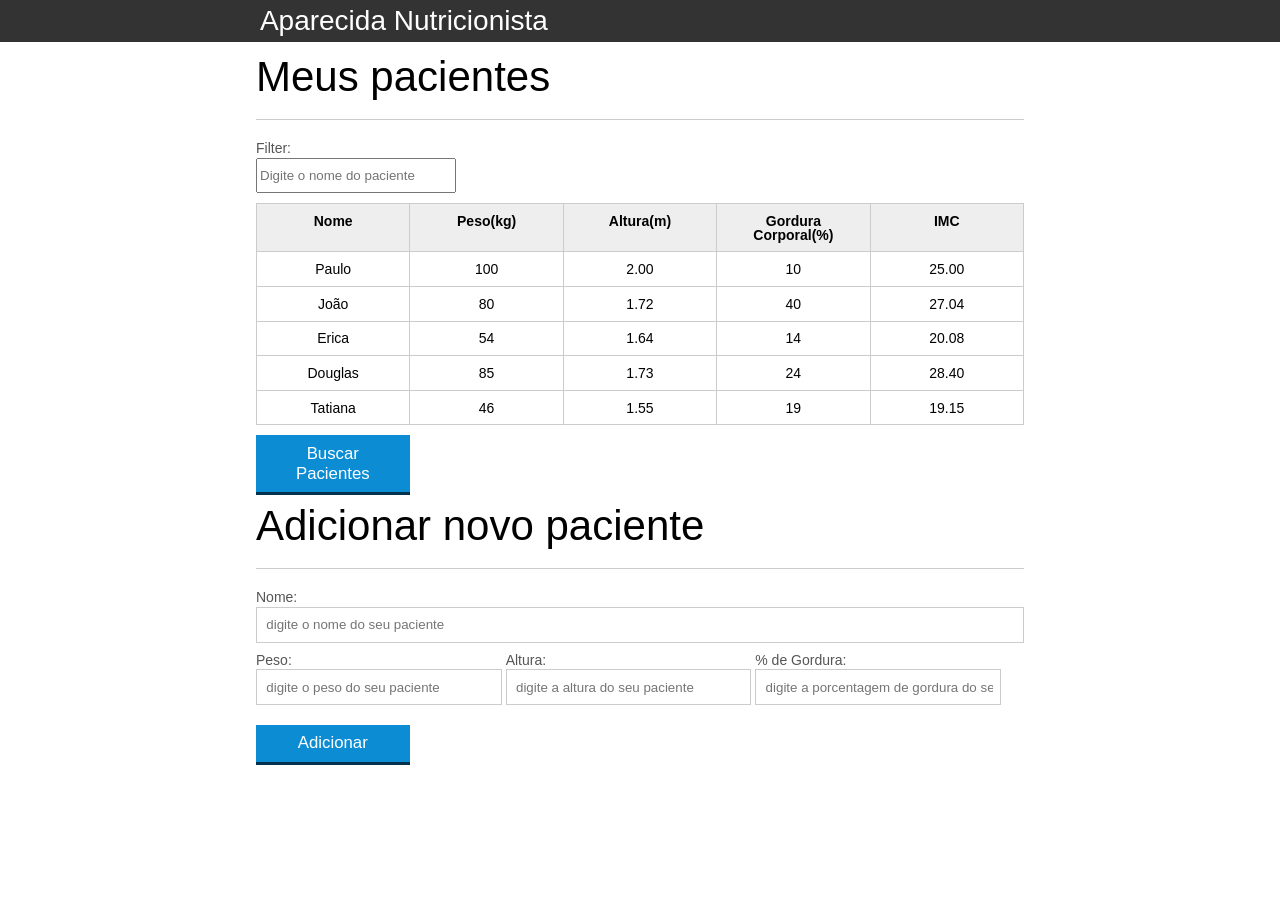
<file: JavaScript/introducao-javascript/index.html>
<!DOCTYPE html>
<html lang="pt-br">
	<head>
		<meta charset="UTF-8">
		<title>Aparecida Nutrição</title>
		<link rel="icon" href="favicon.ico" type="image/x-icon">
		<link rel="stylesheet" type="text/css" href="css/reset.css">
		<link rel="stylesheet" type="text/css" href="css/index.css">

	</head>
	<body>

		<header>
			<div class="container">
				<h2 class="titulo">Aparecida Nutrição</h2>
			</div>
		</header>
		<main>
			<section class="container">
				<h2>Meus pacientes</h2>
				<label for="filtrar-tabela">Filter:</label>
				<input type="text" name="filtro" id="filtrar-tabela" placeholder="Digite o nome do paciente">

				<table>
					<thead>
						<tr>
							<th>Nome</th>
							<th>Peso(kg)</th>
							<th>Altura(m)</th>
							<th>Gordura Corporal(%)</th>
							<th>IMC</th>
						</tr>
					</thead>
					<tbody id="tabela-pacientes">
						<tr class="paciente" id="primeiro-paciente">
							<td class="info-nome">Paulo</td>
							<td class="info-peso">100</td>
							<td class="info-altura">2.00</td>
							<td class="info-gordura">10</td>
							<td class="info-imc">0</td>
						</tr>

						<tr class="paciente" >
							<td class="info-nome">João</td>
							<td class="info-peso">80</td>
							<td class="info-altura">1.72</td>
							<td class="info-gordura">40</td>
							<td class="info-imc">0</td>
						</tr>

						<tr class="paciente" >
							<td class="info-nome">Erica</td>
							<td class="info-peso">54</td>
							<td class="info-altura">1.64</td>
							<td class="info-gordura">14</td>
							<td class="info-imc">0</td>
						</tr>

						<tr class="paciente">
							<td class="info-nome">Douglas</td>
							<td class="info-peso">85</td>
							<td class="info-altura">1.73</td>
							<td class="info-gordura">24</td>
							<td class="info-imc">0</td>
						</tr>
						<tr class="paciente" >
							<td class="info-nome">Tatiana</td>
							<td class="info-peso">46</td>
							<td class="info-altura">1.55</td>
							<td class="info-gordura">19</td>
							<td class="info-imc">0</td>
						</tr>
					</tbody>
				</table>
				<span id="erro-ajax" class="invisivel">Erro ao buscar os pacientes...</span>
		        <button id="buscar-pacientes" class="botao bto-principal">Buscar Pacientes</button>
			</section>
		</main>

		<section class="container">
		    <h2 id="titulo-form">Adicionar novo paciente</h2>
			<ul id="mensagens-erro"></ul>
		    <form id="form-adiciona">
		        <div class="">
		            <label for="nome">Nome:</label>
		            <input id="nome" name="nome" type="text" placeholder="digite o nome do seu paciente" class="campo">
		        </div>
		        <div class="grupo">
		            <label for="peso">Peso:</label>
		            <input id="peso" name="peso" type="text" placeholder="digite o peso do seu paciente" class="campo campo-medio">
		        </div>
		        <div class="grupo">
		            <label for="altura">Altura:</label>
		            <input id="altura" name="altura" type="text" placeholder="digite a altura do seu paciente" class="campo campo-medio">
		        </div>
		        <div class="grupo">
		            <label for="gordura">% de Gordura:</label>
		            <input id="gordura" type="text" placeholder="digite a porcentagem de gordura do seu paciente" class="campo campo-medio">
		        </div>

				<button id="adicionar-paciente" class="botao bto-principal">Adicionar</button>
				
		    </form>
		</section>

		<script src="js/calcula-imc.js" ></script>
		<script src="js/form.js" ></script>
		<script src="js/remover-paciente.js"></script>
		<script src="js/filtra.js"></script>
		<script src="js/bucarpacientes.js"></script>

	</body>
</html>
</file>
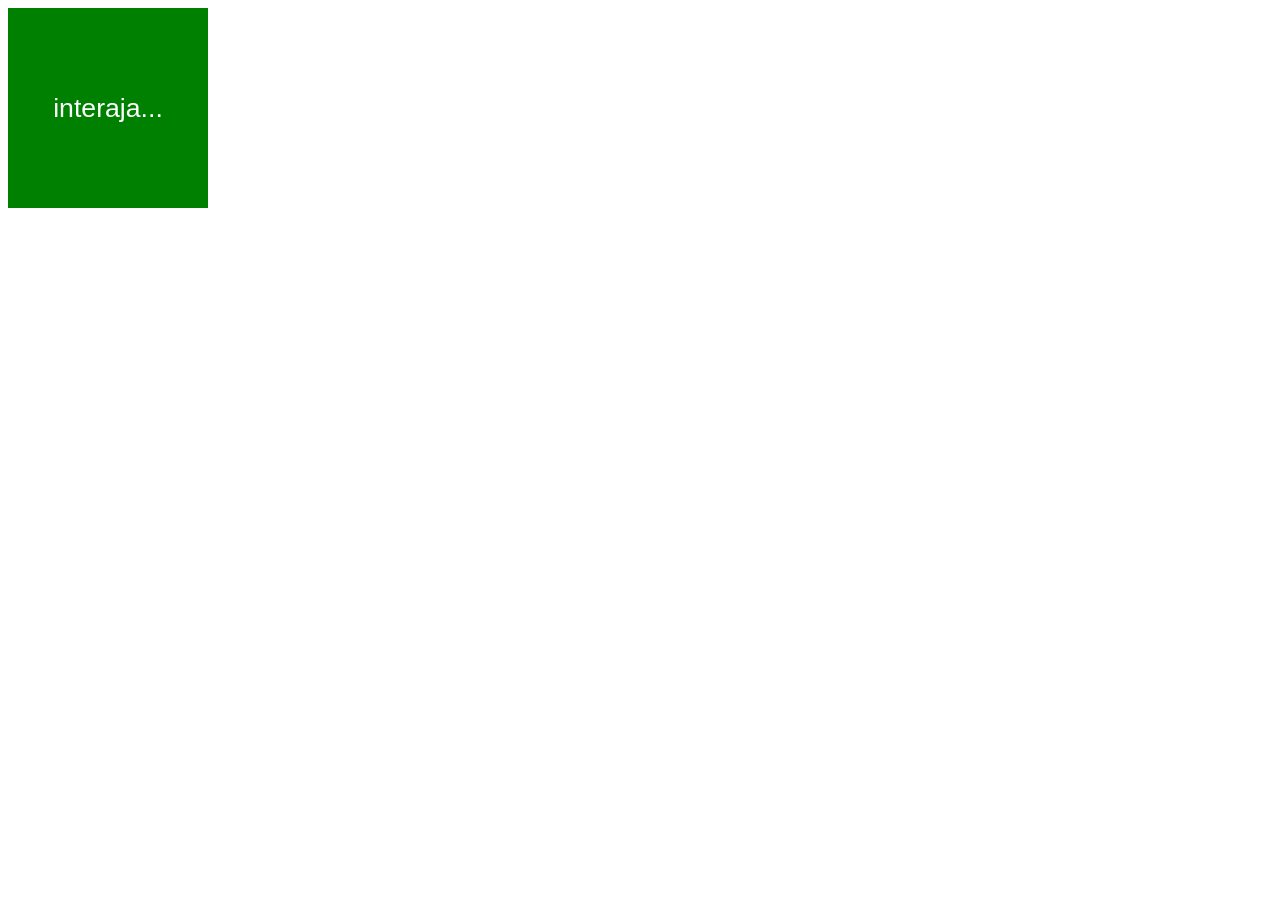
<file: Curso-JS/Aula 10/ex006.html>
<!DOCTYPE html>
<html lang="pt-BR">
<head>
    <meta charset="UTF-8">
    <meta name="viewport" content="width=device-width, initial-scale=1.0">
    <title>Eventos DOM</title>
    <style>
        div#area {
            font:normal 20pt arial;
            background: green;
            color: white;
            width: 200px;
            height: 200px;
            line-height: 200px;
            text-align: center;
        }
    </style>
</head>
<body>
    <div id="area">
        interaja...    
    </div>
</body>
<script>
        var a = window.document.getElementById('area');
        a.addEventListener('click', clicar)
        a.addEventListener('mouseenter', entrar)
        a.addEventListener('mouseout', sair)
        function clicar(){
            a.innerText = 'clicou'
            a.style.background = 'red'
        }
        function entrar(){
            a.innerText = 'entrou'
        }
        function sair(){
            a.innerText = 'saiu'
            a.style.background = 'green'
        }
</script>
</html>
</file>
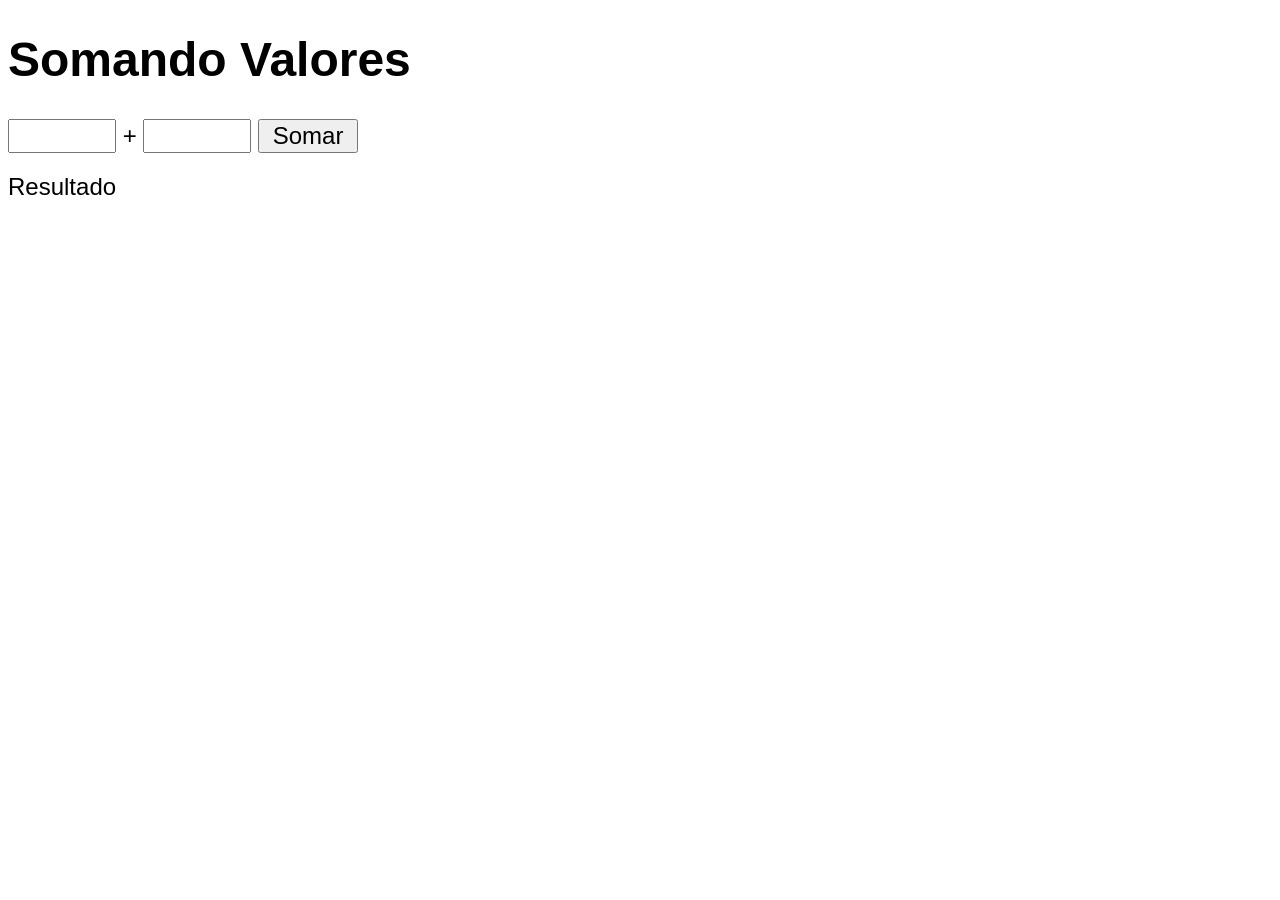
<file: Curso-JS/Aula 10/exe007.html>
<!DOCTYPE html>
<html lang="pt-BR">
<head>
    <meta charset="UTF-8">
    <meta name="viewport" content="width=device-width, initial-scale=1.0">
    <title>Somando Númerps</title>
    <style>
        body {
            font: normal 18pt arial;
        }
        input {
            font: normal 18pt arial;
            width: 100px
        }
        #res {
            margin-top: 20px;
        }
    </style>
</head>
<body>
    <h1>Somando Valores</h1>
        <input type="number" name="txtn1" id="txtn1"> +
        <input type="number" name="txtn2" id="txtn2">
        <input type="button" value="Somar" onclick="somar()">
    <div id="res">Resultado</div>
</body>
    <script>
        function somar(){
            var n1 = window.document.getElementById('txtn1')
            var n2 = window.document.querySelector('#txtn2')
            var res = window.document.getElementById('res')
            var n1 = Number(txtn1.value)
            var n2 = Number(txtn2.value)
            var s = n1+n2
            res.innerHTML = `A soma entre ${n1} e ${n2} é igual a <strong>${s}</strong>`

        }
    </script>
</html>
</file>
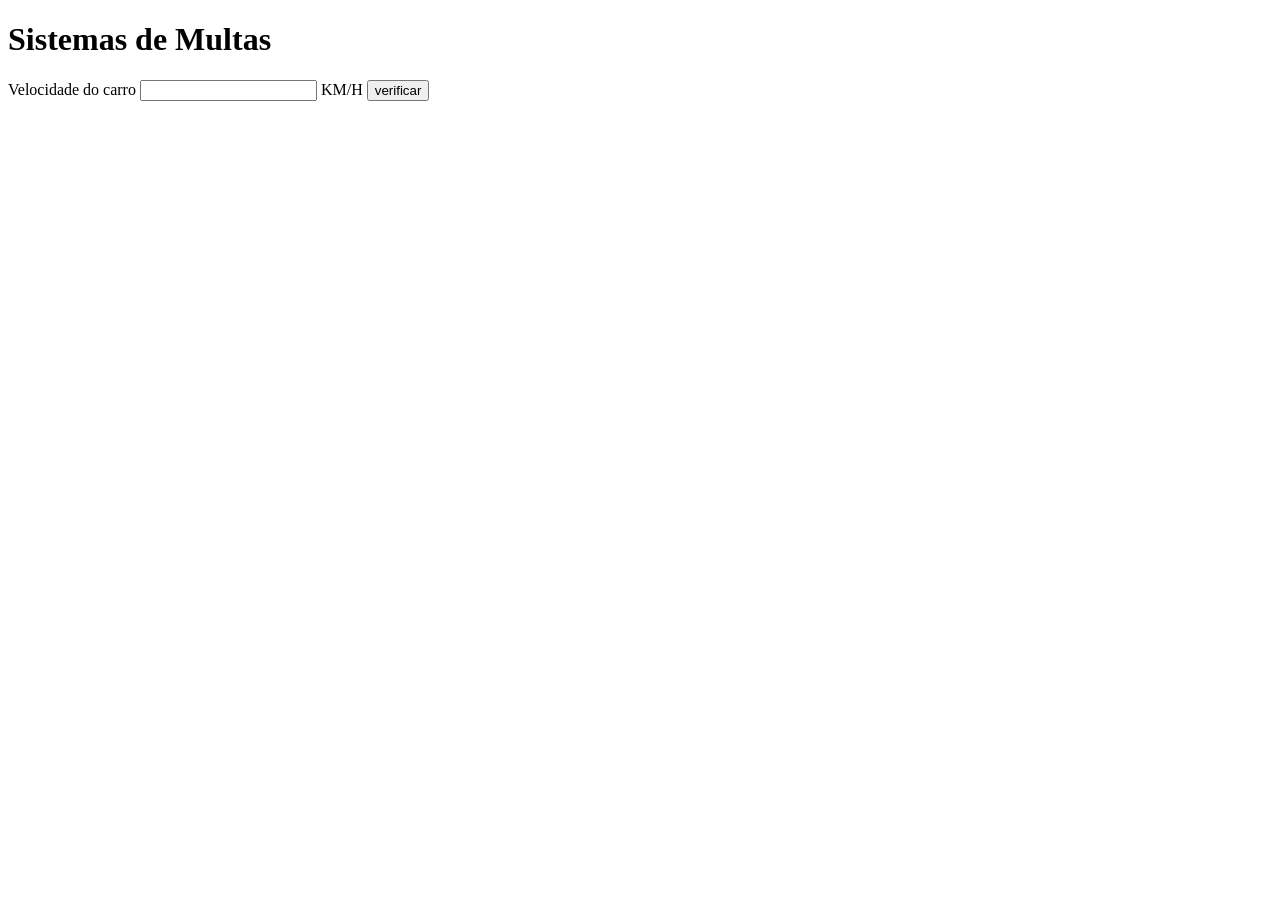
<file: Curso-JS/Aula 11/ex010.html>
<!DOCTYPE html>
<html lang=pt-BR>
<head>
    <meta charset="UTF-8">
    <meta name="viewport" content="width=device-width, initial-scale=1.0">
    <title>Detran</title>
</head>
<body>
    <h1>Sistemas de Multas</h1>
    Velocidade do carro <input type="number" name="txtvel" id="txtvel"> KM/H
    <input type="button" value="verificar" id="verificar" onclick="calcular()">
    <div id="res">

    </div>
</body>
    <script>

        function calcular(){
            var txtv = window.document.getElementById('txtvel')    
            var res = window.document.querySelector('#res')
            var vel = Number(txtv.value)
            res.innerHTML= `Sua velocidade atual é de <strong>${vel} Km/h </strong>`
            
            if(vel > 60){
                res.innerHTML += `<p>Você está <strong>multado</strong> por excesso de velocidade</p>`
            }
            res.innerHTML += `<p>Diriga sempre com cinto de segurança!</p>`
        }
    </script>
</html>
</file>
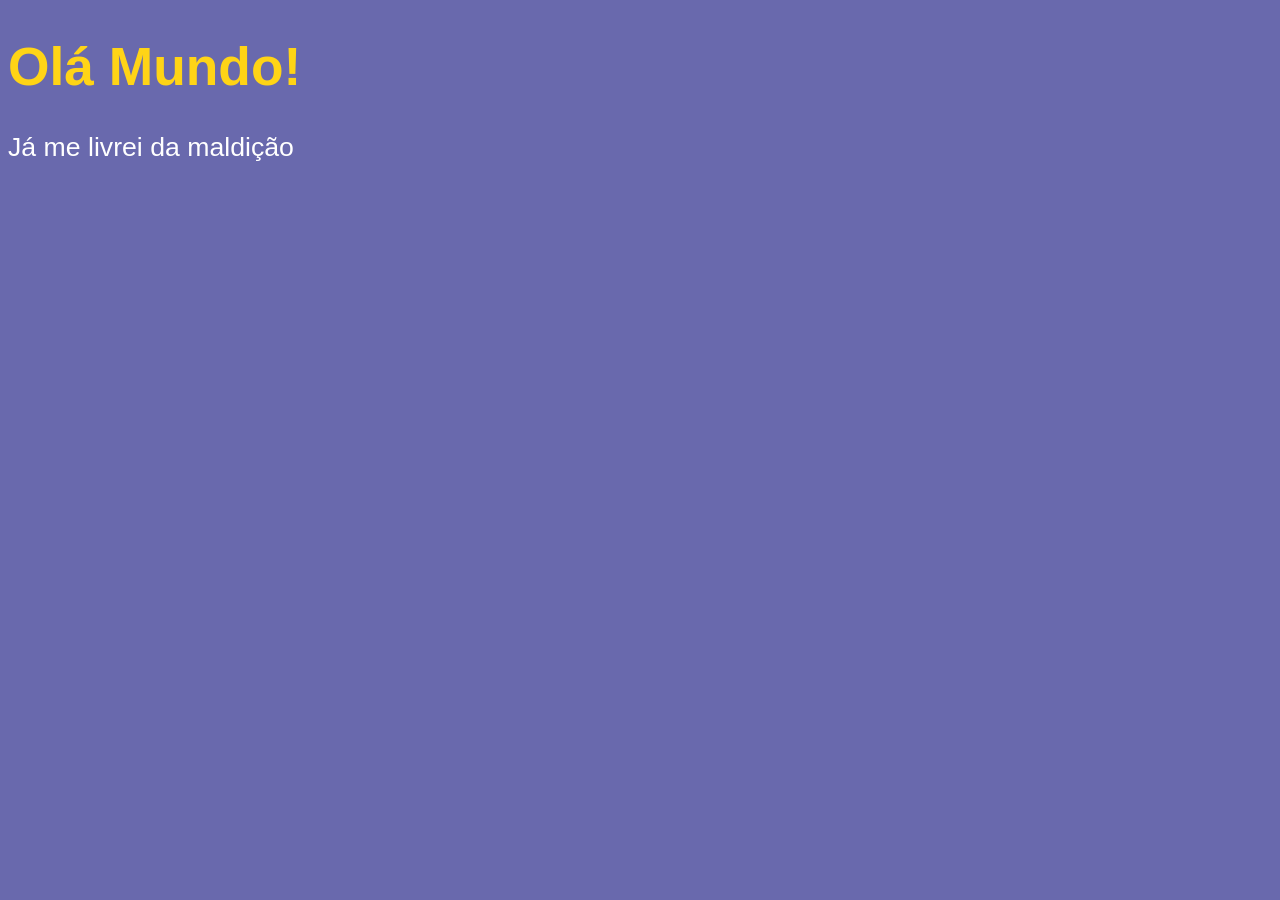
<file: Curso-JS/aula04/ex001.html>
<!DOCTYPE html>
<html lang="pt-br">
<head>
    <meta charset="UTF-8">
    <meta name="viewport" content="width=device-width, initial-scale=1.0">
    <title>Meu primeiro programa</title>
    <style>
        body{
            background-color: rgb(105, 105, 173);
            color: white;
            font: normal 20pt arial;
        }
        h1 {
            color: rgb(255, 212, 22);
        }
    </style>
</head>
<body>
    <h1>Olá Mundo!</h1>
    <p>Já me livrei da maldição</p>
    <script>
        window.alert('Primeira mensagem!');// Cria um alerta no topo da página
        window.confirm('Esta gostando de js?');// janela com botão OK e Cancell
        window.prompt('Qual é o seu nome?');//vai perguntar o nome
    </script>
</body>
</html>
</file>
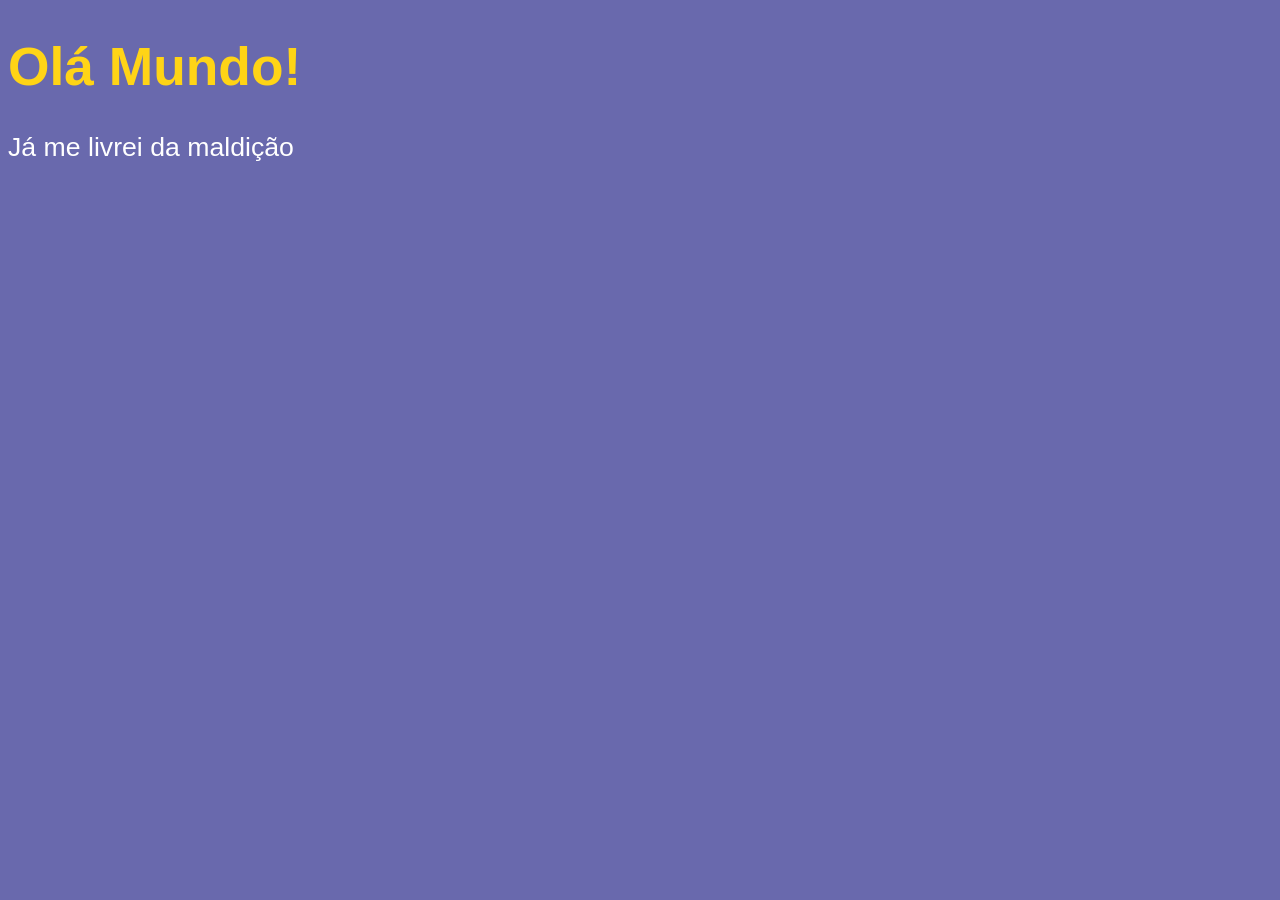
<file: Curso-JS/aula06/ex002.html>
<!DOCTYPE html>
<html lang="pt-br">
<head>
    <meta charset="UTF-8">
    <meta name="viewport" content="width=device-width, initial-scale=1.0">
    <title>Meu primeiro programa</title>
    <style>
        body{
            background-color: rgb(105, 105, 173);
            color: white;
            font: normal 20pt arial;
        }
        h1 {
            color: rgb(255, 212, 22); /*comentario em css*/
        }
    </style>
</head>
<body>
    <h1>Olá Mundo!</h1>
    <p>Já me livrei da maldição</p> <!--Isso é um comentario em html-->
    <script>
       var nome = window.prompt('Qual é o seu nome?');//vai perguntar o nome
        window.alert('É um grande prazer em te conhecer, ' + nome); //concatenação
    </script>
</body>
</html>
</file>
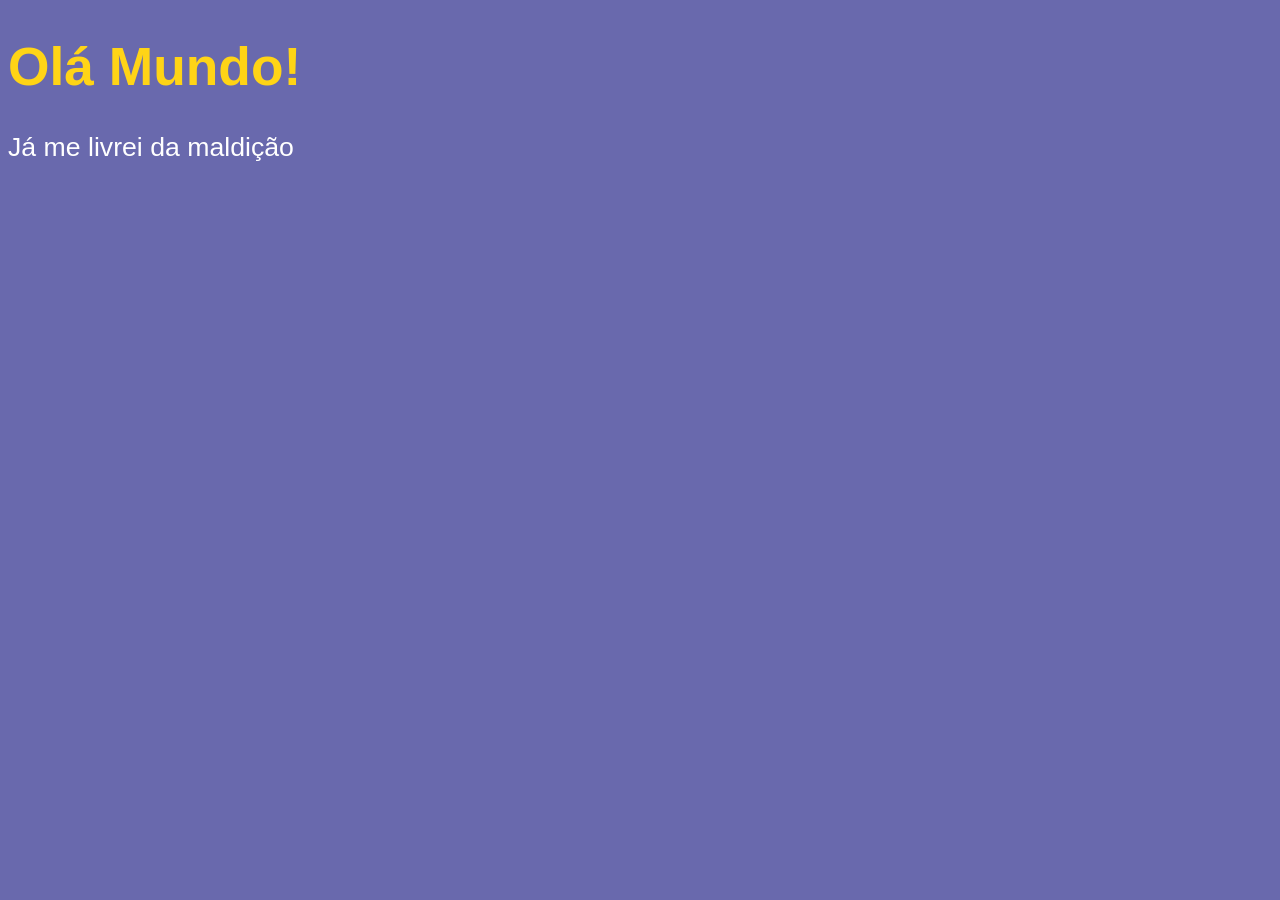
<file: Curso-JS/aula06/ex003.html>
<!DOCTYPE html>
<html lang="pt-br">
<head>
    <meta charset="UTF-8">
    <meta name="viewport" content="width=device-width, initial-scale=1.0">
    <title>Meu primeiro programa</title>
    <style>
        body{
            background-color: rgb(105, 105, 173);
            color: white;
            font: normal 20pt arial;
        }
        h1 {
            color: rgb(255, 212, 22); /*comentario em css*/
        }
    </style>
</head>
<body>
    <h1>Olá Mundo!</h1>
    <p>Já me livrei da maldição</p> <!--Isso é um comentario em html-->
    <script>
      var n1 = Number(window.prompt('Digite um número: '));
      var n2 = Number(window.prompt('Digite outro número: '));
      var s = n1 + n2;
      window.alert(`A soma entre ${n1} e ${n2} é igual a ${s}`);
    </script>
</body>
</html>
</file>
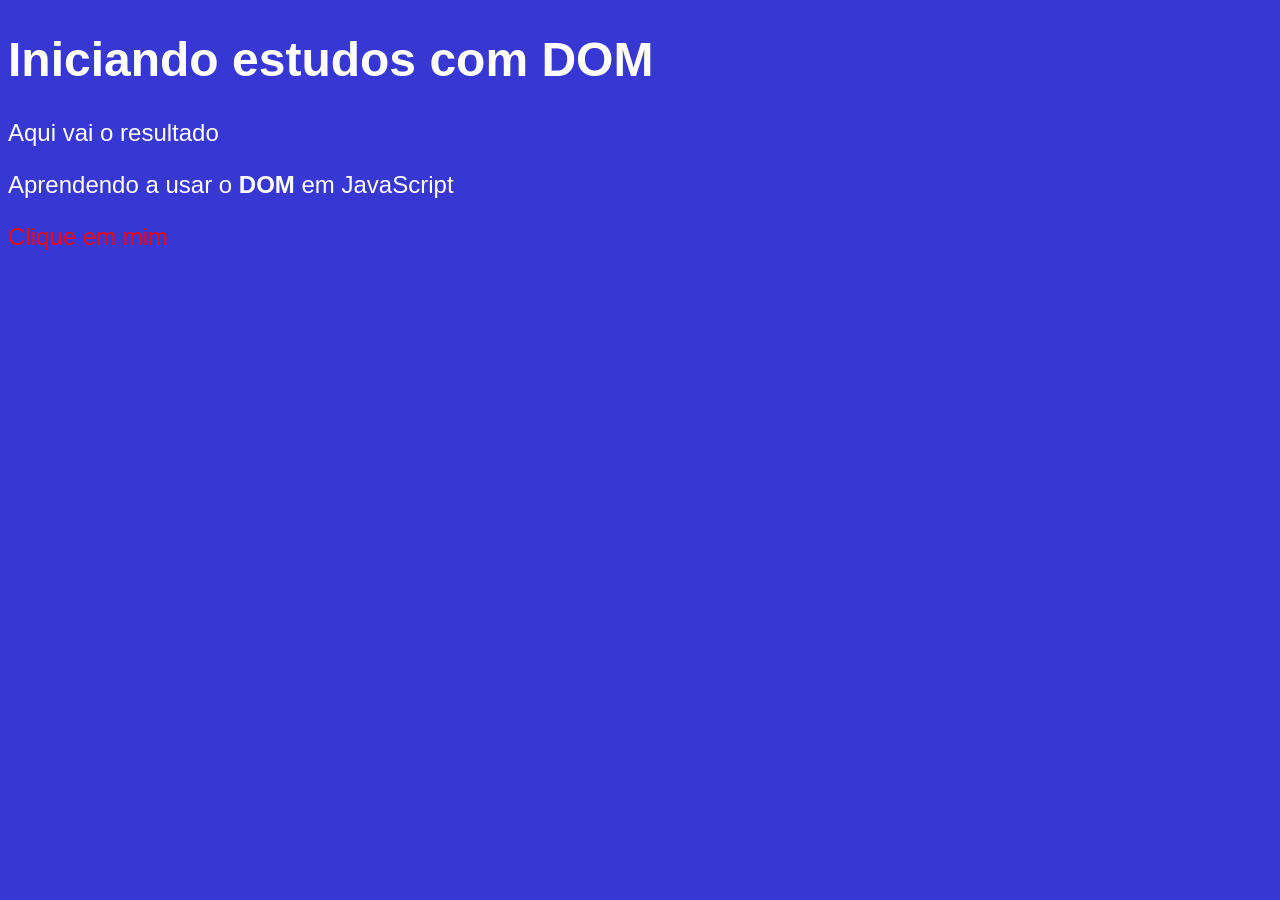
<file: Curso-JS/aula06/ex005.html>
<!DOCTYPE html>
<html lang="en">
<head>
    <meta charset="UTF-8">
    <meta name="viewport" content="width=<h1>, initial-scale=1.0">
    <title>Document</title>
    <style>
        body {
            background: rgb(55, 55, 211);
            color: white;
            font: normal 18pt arial;
            }
            
    </style>
</head>
<body>
    <h1>Iniciando estudos com DOM</h1>
    <p>Aqui vai o resultado</p>
    <p>Aprendendo a usar o <strong>DOM</strong> em JavaScript</p>
    <div id="msg">Clique em mim</div>

    <script>
        var corpo = window.document.body
        var p1 = window.document.getElementsByTagName('p')[1]
        /*
        var d = window.document.getElementById('msg')
        d.style.background = 'green'
        d.innerText = 'Estou esperando'
        */
        var d = window.document.querySelector('#msg')
        d.style.color ='red'

    </script>
</body>
</html>
</file>
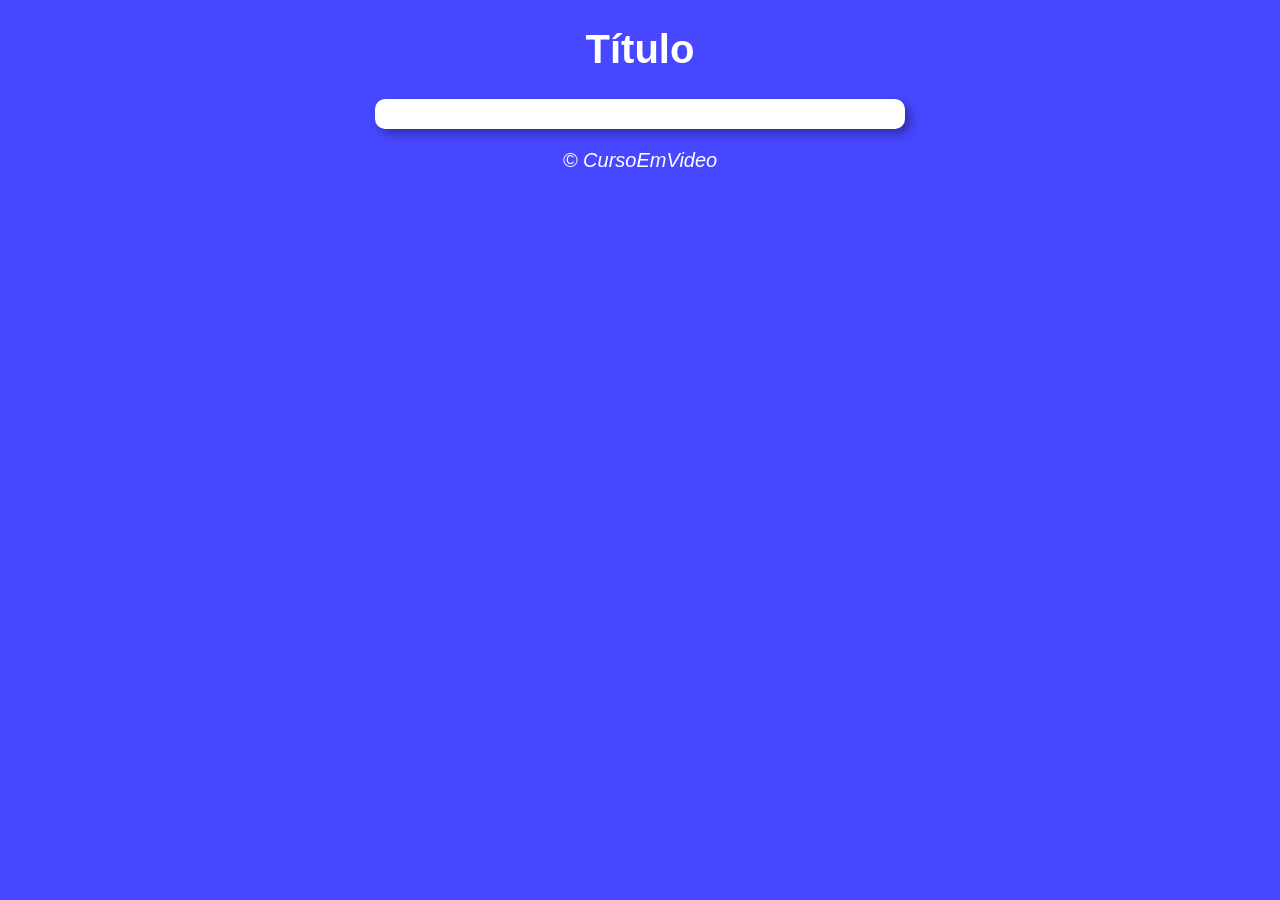
<file: Curso-JS/Aula 13ex/Modelo/modelo.html>
<!DOCTYPE html>
<html lang="en">
<head>
    <meta charset="UTF-8">
    <meta name="viewport" content="width=device-width, initial-scale=1.0">
    <title>Modelo de Exercício</title>
    <link rel="stylesheet" href="style.css">
</head>
<body>
    <header>
        <h1>Título</h1>
    </header>
    <section>
        <div>

        </div>
        <div>
            
        </div>
    </section>
    <footer>
        <p>&copy; CursoEmVideo</p>
    </footer>
</body>
</html>
</file>
<file: JavaScript/introducao-javascript/css/index.css>
*{
	box-sizing: border-box;
 }

body{
	font-family: "Helvetica Neue", "Helvetica", Helvetica, Arial, sans-serif;
	font-size: 14px;
}

header{
	background-color: #333;
	height: 3em;
	color: #FFF;
	margin-bottom: 1em;
}

header h1{
	font-size: 2em;
	display:inline-block;
	vertical-align:	middle;
}
header h2{
	font-size: 2em;
	display:inline-block;
	vertical-align:	middle;
}

header .container:before{
	content: '';
	display:inline-block;
	height: 100%;
	vertical-align:	middle;
}

.container{
	width: 60%;
	height: 100%;
	margin: 0 auto;
}

section{
	margin: 2em 0;
	overflow: hidden;
}

section h2{
	font-size: 3em;
	display: block;
	padding-bottom: .5em;
	border-bottom: 1px solid #ccc;
	margin-bottom: .5em;
}

table{
	width: 100%;
	margin-bottom : .5em;
    table-layout: fixed;

}

td, th {
	padding: .7em;
	margin: 0;
	border: 1px solid #ccc;
	text-align: center;
}

th{
	font-weight: bold;
	background-color: #EEE;
}

label{
	color: #555;
	display: block;
	margin-bottom: .2em;
}

.campo{
	margin: 0;
	padding-bottom: 1em;
	width: 100%;
	border: 1px solid #ccc;
	padding: .7em;
	width: 100%;
}

.campo-medio{
	display: inline-block;
	padding-right: .5em;
}

.grupo{
	width: 32%;
	display: inline-block;
	padding: 10px 0px;
}

button{
	padding: .5em 2em;
	border: 0;
	border-bottom: 3px solid;
	font-size: 1.2em;
	cursor: pointer;
	margin: 0;
	margin-top: -3px;
	color: #fff;
	background-color:#0c8cd3;
	border-color: #04324c;
	width: 20%;
    display: block;
    clear: both;
    margin: 10px 0px;

}

button:active{
	margin-top:0px;
	border: 0;
}

button[disabled=disabled], button:disabled {
    background-color: gray;
	border-color: darkgray;

}

.adicionar-paciente{
    margin-top: 30px;
}

.campo-invalido{
	border: 1px solid red;
}

.paciente-invalido {
	background-color: lightcoral;
}

#mensagens-erro{
	color: red;
}

.fadeOut {
	opacity: 0;
	transition: 0.5s;
}

#filtrar-tabela {
	width: 200px;
	height: 35px;
	margin-bottom: 10px;
}

.invisivel {
	display: none;
}
</file>
<file: Curso-JS/Aula 13ex/Modelo/style.css>
body {
    background: rgb(71, 71, 255);
    font: normal 15pt arial;
}

header {
    color: white;
    text-align: center;
}

section {
    background: white;
    border-radius: 10px;
    padding: 15px;
    width: 500px;
    margin: auto;
    box-shadow: 5px 5px 10px rgba(0, 0, 0, 0.335);
}

footer{
    color: white;
    text-align: center;
    font-style: italic;

}
</file>
